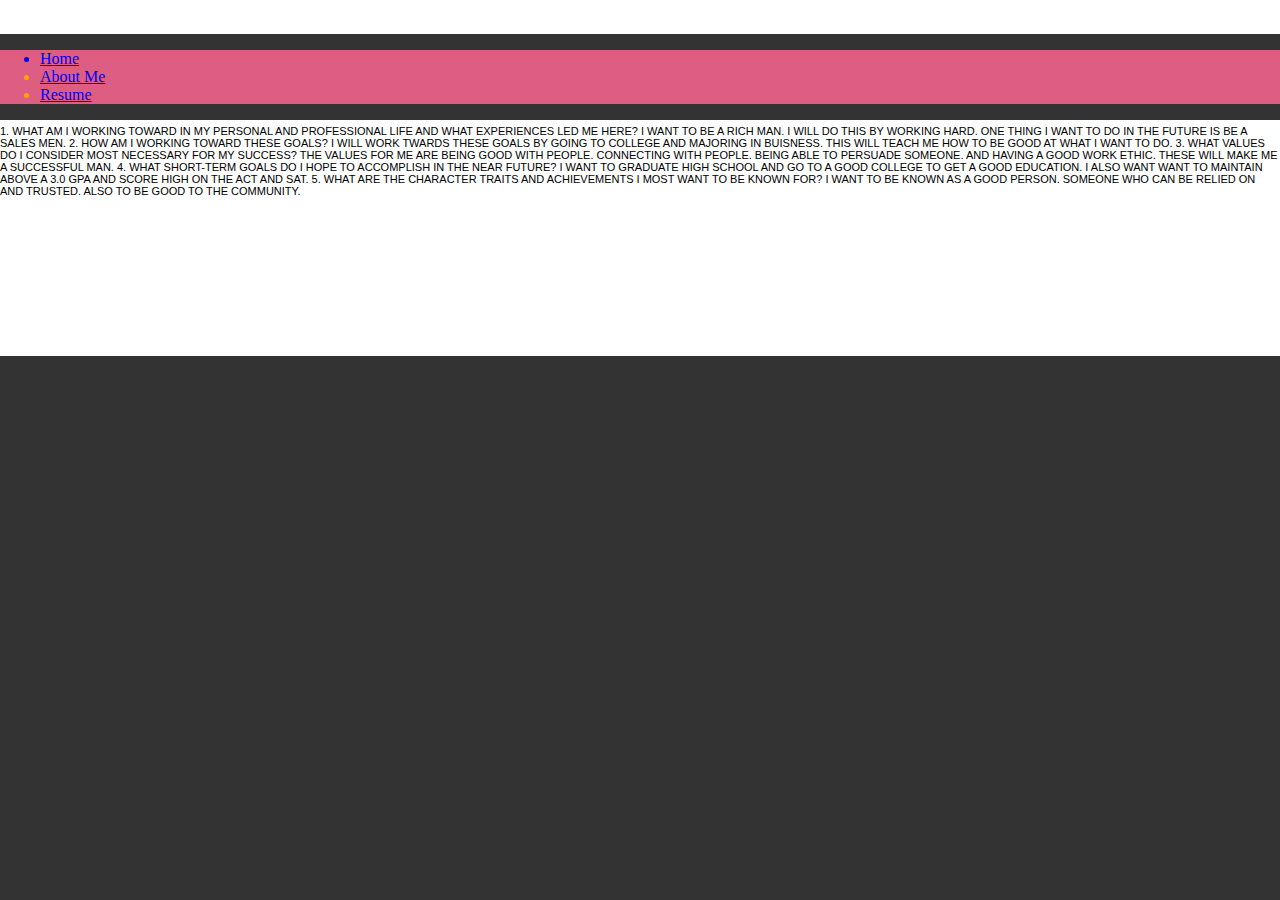
<file: aboutme.html>
<!DOCTYPE html>
<html>
  <head>
    <title>About Me</title>
    <link rel= "stylesheet" href=" ./style.css" type="text/css">
  </head>
  <header>
    <nav>
      <ul>
        <a href="./index.html"><li>Home</li></a>
        <a href="./aboutme.html"><li> About Me</li</a>
                   <a href="./oOnline Resume.pdf" target="_blank"><li>Resume</li></a>
          </ul>
          </nav>
        </header>
      <body>
        <h1>About Me</h1>
        <p>
          1.	What am I working toward in my personal and professional life and what experiences led me here? I want to be a rich man. I will do this by working hard. One thing I want to do in the future is be a sales men.
2.	How am I working toward these goals? I will work twards these goals by going to college and majoring in buisness. This will teach me how to be good at what I want to do.
3.	What values do I consider most necessary for my success? The values for me are being good with people. Connecting with people. Being able to persuade someone. And having a good work ethic. These will make me a successful man.
4.	What short-term goals do I hope to accomplish in the near future?   I want to graduate high school and go to a good college to get a good education. I also want want to maintain above a 3.0 gpa and score high on the ACT and SAT. 
5.	What are the character traits and achievements I most want to be known for? I want to be known as a good person. Someone who can be relied on and trusted. Also to be good to the community.</p>


      </body>
      <footer>
        <iframe width="640px" height="480px" src="https://forms.office.com/Pages/ResponsePage.aspx?id=SjyUWVNiDU2KmP71AwPTS_rGMBvDEGJHkVcUbm8bfw5URUpUVEtLTEVVTFJEQlBKRE9aVE5ORkRTSC4u&embed=true" frameborder="0" marginwidth="0" marginheight="0" style="border: none; max-width:100%; max-height:100vh" allowfullscreen webkitallowfullscreen mozallowfullscreen msallowfullscreen> </iframe>
      </footer>
      </html>
</file>
<file: style.css>
html, body {
  margin: 0;
  padding: 0;
}

header { 
  z-index: 1;
  width: 100%;
  position: fixed;
  background-color: #333333;
}

footer {
   position: fixed;
  width: 100%;
  z-index: 1;
  bottom: 0;
  background-color: #333;
  color: #fff;
  padding: 30px 0;
}

p {
  font-family: 'Raleway', sans-serif;
  text-transform: uppercase;
  font-size: 11px;
}

ol {
color: maroon;
  background-color: #DE5D83
}

ul {
  color: orange;
  backGround-color: #DE5D83
}

h1 {
  font-size: 50px;
    padding: 0 40px;
}
</file>
